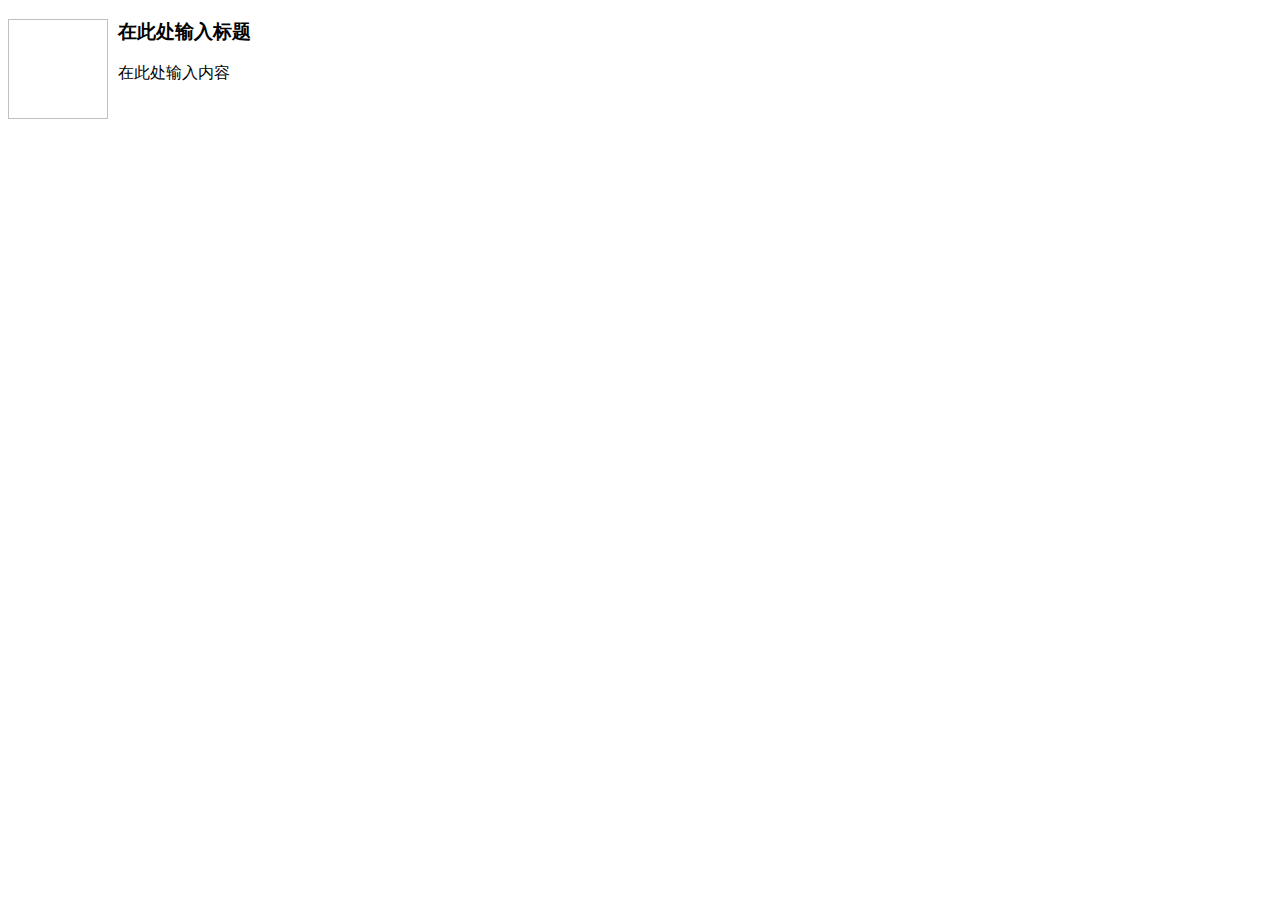
<file: admin/pack/js/kindeditor/plugins/template/html/1.html>
<!doctype html>
<html>
<head>
	<meta charset="utf-8" />
</head>
<body>
	<h3>
		<img align="left" height="100" style="margin-right: 10px" width="100" />在此处输入标题
	</h3>
	<p>
		在此处输入内容
	</p>
</body>
</html>
</file>
